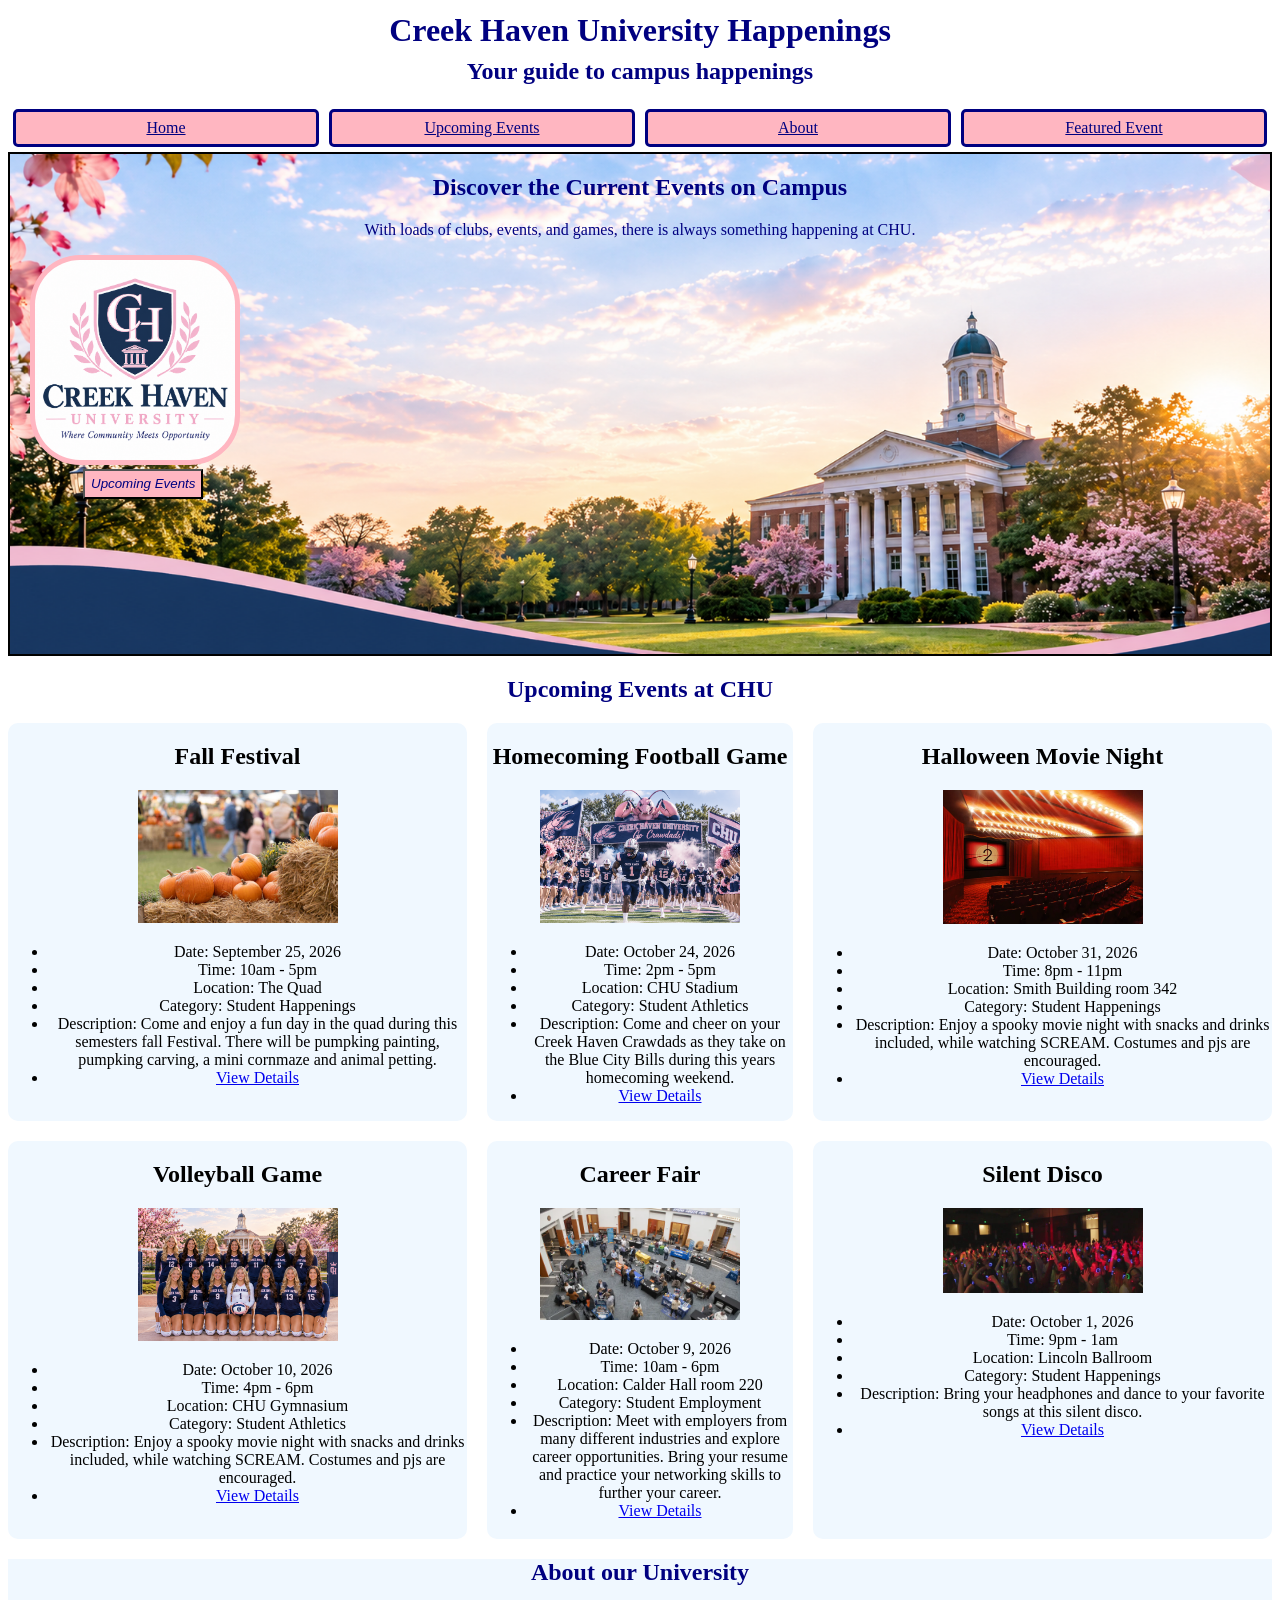
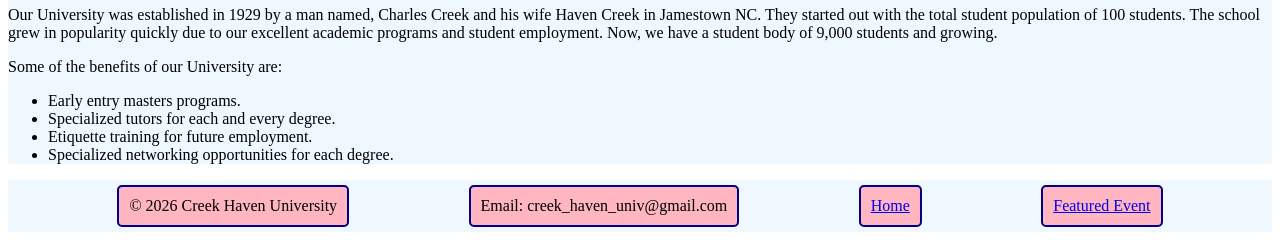
<file: index.html>
<!DOCTYPE html>
<html lang="en">

<head>
    <meta charset="UTF-8">
    <meta name="viewport" content="width=device-width, initial-scale=1.0">
    <title>Creek Haven University Happenings | Featured Event</title>
    <link rel="stylesheet" href="CSS/styles.css">
    <link rel="icon" href="images/favicon.png">
</head>

<body>

    <!--Header-->
    <header id="head-grid-container">
        <h1>Creek Haven University Happenings</h1>
        <h2>Your guide to campus happenings </h2>

         <!--Navigation-->


        <nav>
            <a class="grid-item" href="index.html">Home</a>
            <a class="grid-item" href="#upcoming-events">Upcoming Events</a>
            <a class="grid-item" href="#about-section">About</a>
            <a class="grid-item" href="event.html">Featured Event</a>
        </nav>


    </header>
    <main>

        <!--Hero Section-->
        <section id="Hero">
            <h1 class="flex-item">Discover the Current Events on Campus</h1>
            <p class="flex-item">With loads of clubs, events, and games, there is always something happening at CHU.</p>
            
            <img id="pic1" src="images/Creek-Haven-Universitylogo.png" alt="Creek Haven University logo" width="200">
            <button onclick="window.location.href='#upcoming-events'">Upcoming Events</button>

        </section>

        <!--Upcoming events (use grid)-->
        <article>
            <h1 id="upcoming-events">Upcoming Events at CHU</h1>

            <!--Boxes (at least 5, 2 sizes)-->
            <div id="grid-container">

                <div class="events" >
                    <h2>Fall Festival</h2>
                    <img id="fall-festival" src="images/fall-festival.jpg" alt="Fall Festival gotten from iStock" width="200">
                    <ul>
                        <li>Date: September 25, 2026</li>
                        <li>Time: 10am - 5pm </li>
                        <li>Location: The Quad</li>
                        <li>Category: Student Happenings</li>
                        <li>
                            Description: Come and enjoy a fun day in the quad during this semesters fall Festival. 
                            There will be pumpking painting, pumpking carving, a mini cornmaze and animal petting. 
                        </li>
                        <li><a href="event.html">View Details</a></li>
                    </ul>
                </div> <!--end of event 1-->

                <div class="events">

                    <h2>Homecoming Football Game</h2>
                    <img id="Homecoming" src="images/homecoming-game.png" alt="Homecoming game pic" width="200">
                    <ul>
                        <li>Date: October 24, 2026</li>
                        <li>Time: 2pm - 5pm </li>
                        <li>Location: CHU Stadium</li>
                        <li>Category: Student Athletics</li>
                        <li>
                            Description: Come and cheer on your Creek Haven Crawdads 
                            as they take on the Blue City Bills during this years homecoming weekend. 
                        </li>
                        <li><a href="event.html">View Details</a></li>
                    </ul>


                </div> <!--end of event 2-->

                <div class="events" >

                    <h2>Halloween Movie Night</h2>
                    <img id="Halloween-movie" src="images/Roxy-Cinema-Tribeca1.webp" alt="movie theater from Roxy Roxy-Cinema-Tribeca1" width="200">
                    <ul>
                        <li>Date: October 31, 2026</li>
                        <li>Time: 8pm - 11pm </li>
                        <li>Location: Smith Building room 342</li>
                        <li>Category: Student Happenings</li>
                        <li>
                            Description: Enjoy a spooky movie night with snacks and drinks included, 
                            while watching SCREAM. Costumes and pjs are encouraged. 
                        </li>
                        <li><a href="event.html">View Details</a></li>
                    </ul>

                </div>  <!--end of event 3-->

                <div class="events" >

                    <h2>Volleyball Game</h2>
                    <img id="Volleyball" src="images/volleyball-team.png" alt="CHU Volleyball Team" width="200">
                    <ul>
                        <li>Date: October 10, 2026</li>
                        <li>Time: 4pm - 6pm </li>
                        <li>Location: CHU Gymnasium</li>
                        <li>Category: Student Athletics</li>
                        <li>
                            Description: Enjoy a spooky movie night with snacks and drinks included, 
                            while watching SCREAM. Costumes and pjs are encouraged. 
                        </li>
                        <li><a href="event.html">View Details</a></li>
                    </ul>


                </div> <!--end of event 4-->

                <div class="events" >

                    <h2>Career Fair</h2>
                    <img id="Career" src="images/Shorelight_Career_Fair_Explainer.webp" alt="Career Fair from Explainer" width="200">
                    <ul>
                        <li>Date: October 9, 2026</li>
                        <li>Time: 10am - 6pm </li>
                        <li>Location: Calder Hall room 220</li>
                        <li>Category: Student Employment</li>
                        <li>
                            Description: Meet with employers from many different industries and explore career opportunities.
                            Bring your resume and practice your networking skills to further your career. 
                        </li>
                        <li><a href="event.html">View Details</a></li>
                    </ul>


                </div> <!--end of event 5-->

                <div class="events">
                    <h2>Silent Disco</h2>
                    <img id="Disco" src="images/silent-events-video-compressed.jpg" alt="Silent Dsico by Silent Events" width="200">
                    <ul>
                        <li>Date: October 1, 2026</li>
                        <li>Time: 9pm - 1am </li>
                        <li>Location: Lincoln Ballroom</li>
                        <li>Category: Student Happenings</li>
                        <li>
                            Description: Bring your headphones and dance to your favorite songs at this silent disco. 
                        </li>
                        <li><a href="event.html">View Details</a></li>
                    </ul>



                </div>


            </div>

        </article>

        <article>

            <div id="About">
                <h1 id="about-section">About our University</h1>
                <p>
                    Our University was established in 1929 by a man named, Charles Creek and his wife Haven Creek in Jamestown NC.
                    They started out with the total student population of 100 students. The school grew in popularity
                    quickly due to our excellent academic programs and student employment. Now, we have a student body of 9,000 students
                    and growing. 
                </p>
                <p class>Some of the benefits of our University are:</p>
                <ul>
                    <li>Early entry masters programs.</li>
                    <li>Specialized tutors for each and every degree.</li>
                    <li>Etiquette training for future employment.</li>
                    <li>Specialized networking opportunities for each degree.</li>
                </ul>

            </div> <!--end of About-->

        </article>

    </main>

    <footer>
        <div id="foot">
        <p class="foot-item">&copy; 2026 Creek Haven University</p>
        <p class="foot-item">Email: creek_haven_univ@gmail.com</p>
        <p class="foot-item"><a href="index.html">Home</a></p>
        <p class="foot-item"><a href="event.html">Featured Event</a></p>
        </div>
    </footer>

</body>

</html>
</file>
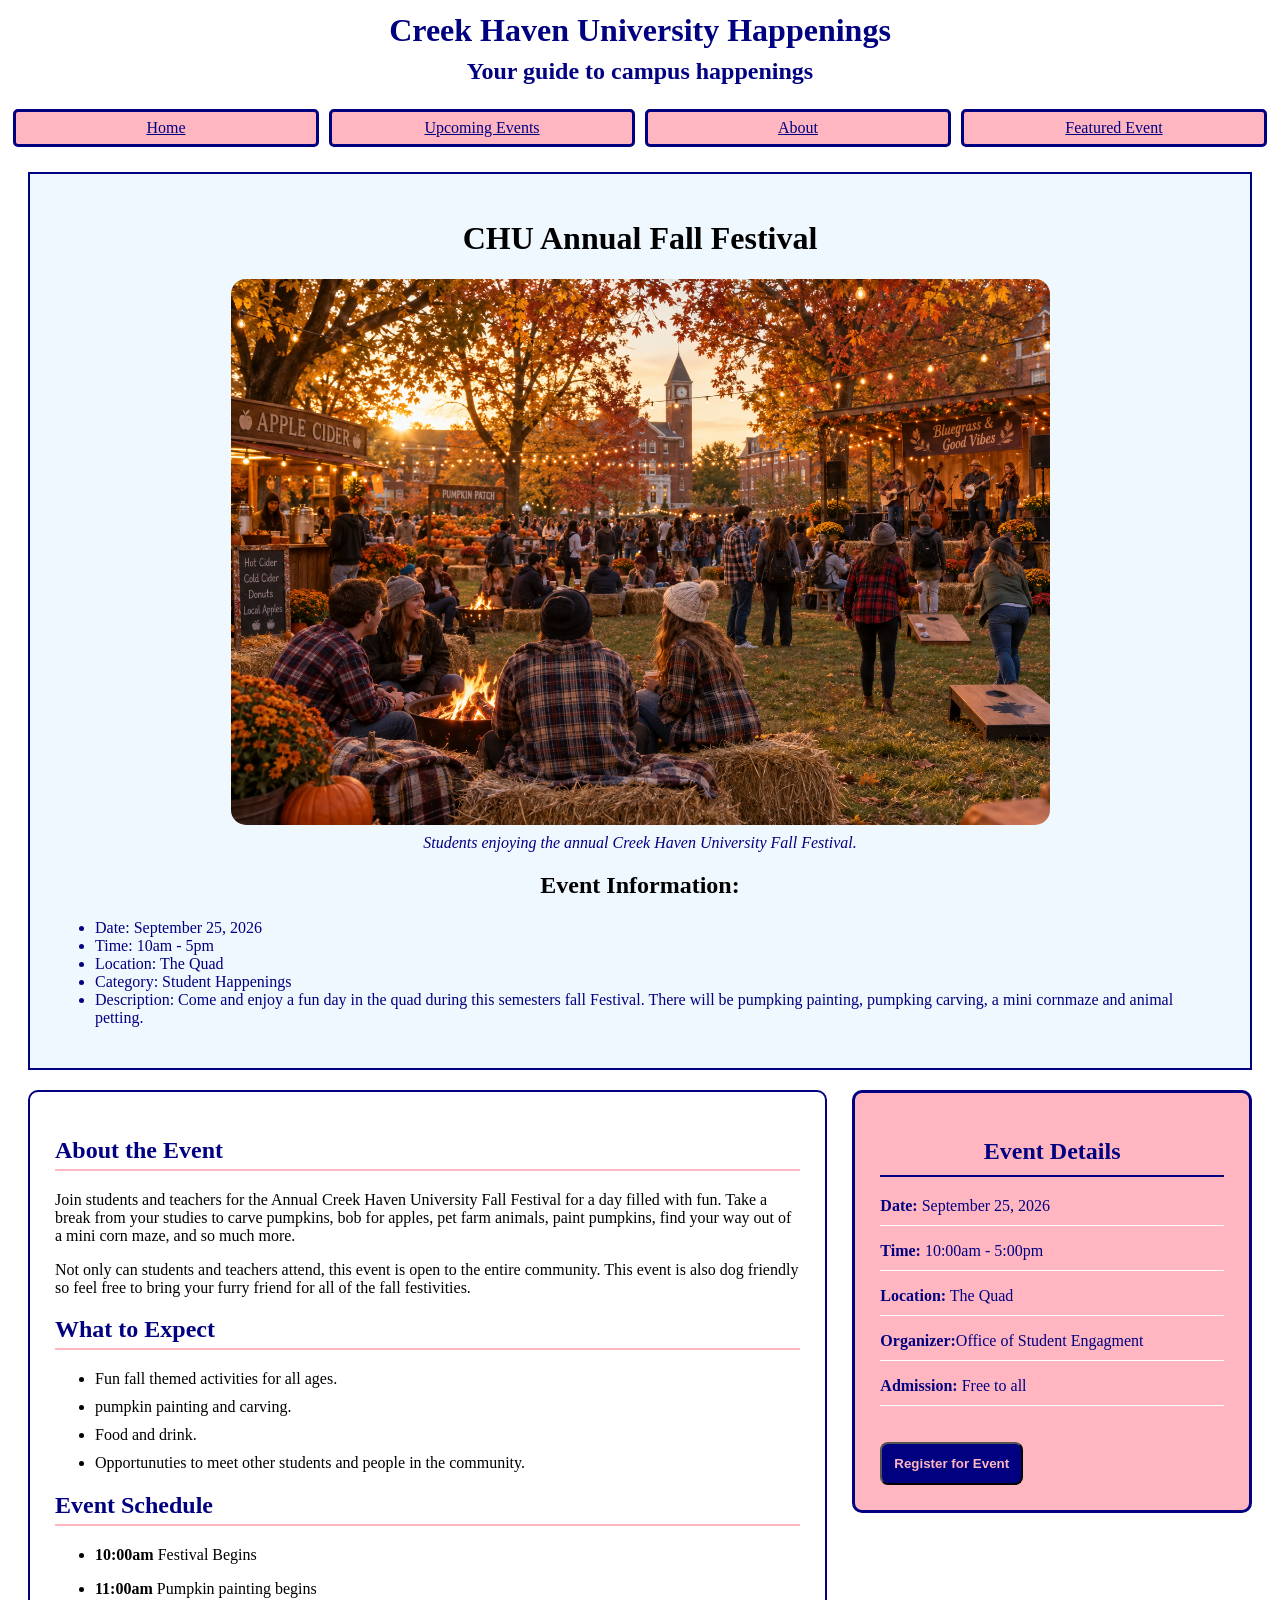
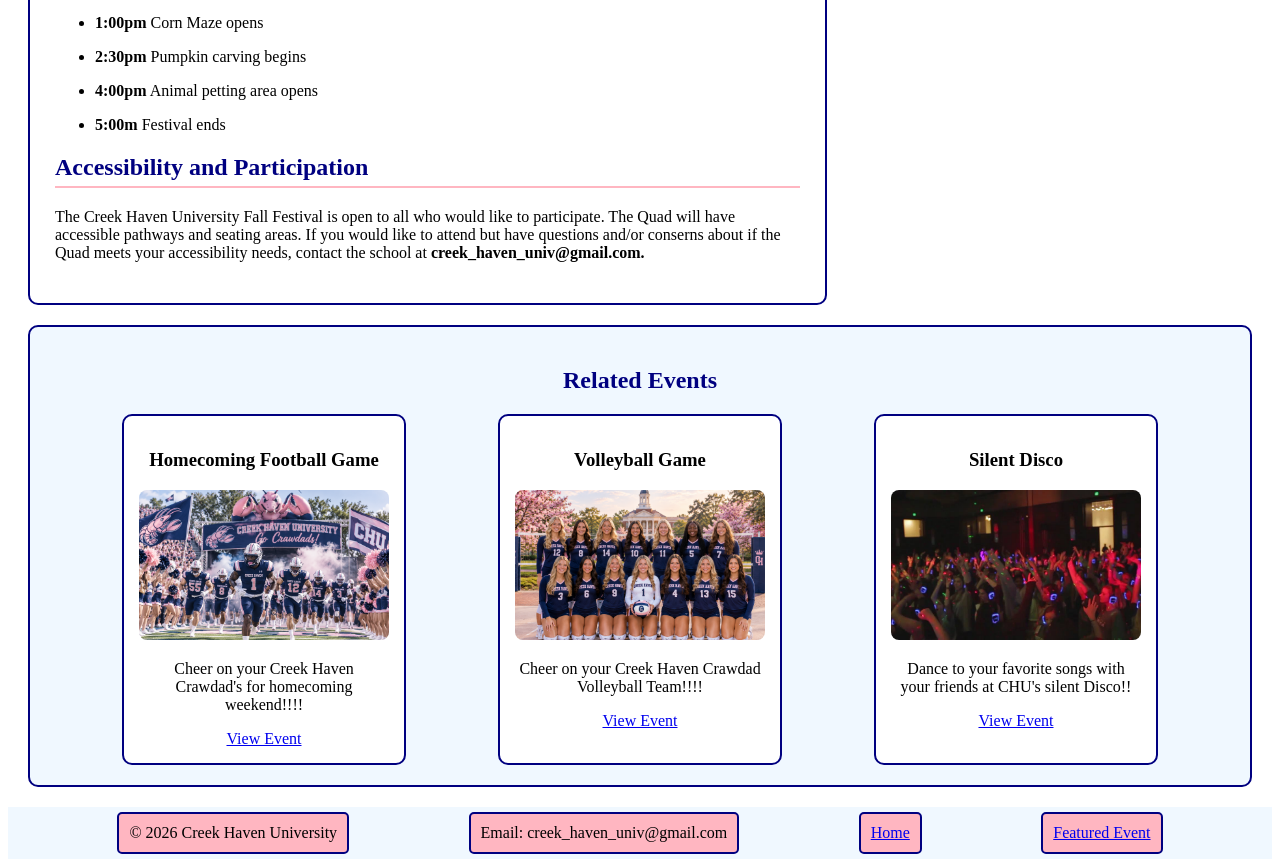
<file: event.html>
<!DOCTYPE html>
<html lang="en">

<head>
    <meta charset="UTF-8">
    <meta name="viewport" content="width=device-width, initial-scale=1.0">
    <title>Creek Haven University Happenings | Featured Event</title>
    <link rel="stylesheet" href="CSS/styles.css">
    <link rel="icon" href="images/favicon.png">
</head>

<body>
    <!--Header-->
    <header id="head-grid-container">
        <h1>Creek Haven University Happenings</h1>
         <!--<img id="pic" src="images/Creek-Haven-University logo.png" alt="Creek Haven University logo" width="400px"> -->
        <h2>Your guide to campus happenings </h2>

         <!--Navigation-->


        <nav>
            <a class="grid-item" href="index.html">Home</a>
            <a class="grid-item" href="index.html#upcoming-events">Upcoming Events</a>
            <a class="grid-item" href="index.html#about-section">About</a>
            <a class="grid-item" href="event.html">Featured Event</a>
        </nav>


    </header>

    <!--Main-->
    <main>

        <!--Event Introduction-->
        <div class="event-introduction">

            <h1> CHU Annual Fall Festival</h1>

            <img src="images/fall-festival-event.png" alt="Fall Festival">
            <figcaption>Students enjoying the annual Creek Haven University Fall Festival.</figcaption>

            <h2>Event Information:</h2>
            <ul>
                <li>Date: September 25, 2026</li>
                <li>Time: 10am - 5pm</li>
                <li>Location: The Quad</li>
                <li>Category: Student Happenings</li>
                <li>Description: Come and enjoy a fun day in the quad during this semesters fall Festival. There will be pumpking painting, pumpking carving, a mini cornmaze and animal petting.</li>
            </ul>

        </div>

        <!--main content and sidebar -->
        <div id="event-layout">

            <div id="main-event">
                <h2>About the Event</h2>
                <!--Description-->
                <p>
                    Join students and teachers for the Annual Creek Haven University Fall Festival for a day filled with fun. 
                    Take a break from your studies to carve pumpkins, bob for apples, pet farm animals, paint pumpkins, find your way out of a mini corn maze,
                    and so much more. 
                </p>
                <p>
                    Not only can students and teachers attend, this event is open to the entire community. 
                    This event is also dog friendly so feel free to bring your furry friend for all of the fall festivities.
                </p>

                <!--attendee expectations-->
                <h2>What to Expect</h2>

                <ul>
                    <li>Fun fall themed activities for all ages.</li>
                    <li>pumpkin painting and carving.</li>
                    <li>Food and drink.</li>
                    <li>Opportunuties to meet other students and people in the community.</li>
                </ul>

                <!--schedule-->
                <h2>Event Schedule</h2>

                <ul>
                    <li>
                        <strong>10:00am</strong> Festival Begins
                    </li>
                </ul>

                <ul>
                    <li>
                        <strong>11:00am</strong> Pumpkin painting begins
                    </li>
                </ul>

                <ul>
                    <li>
                        <strong>1:00pm</strong> Corn Maze opens
                    </li>
                </ul>

                <ul>
                    <li>
                        <strong>2:30pm</strong> Pumpkin carving begins
                    </li>
                </ul>

                <ul>
                    <li>
                        <strong>4:00pm</strong> Animal petting area opens
                    </li>
                </ul>

                <ul>
                    <li>
                        <strong>5:00m</strong> Festival ends
                    </li>
                </ul>


                <!--Accessibility-->
                <h2>Accessibility and Participation</h2>

                <p>The Creek Haven University Fall Festival is open to all who would like to participate. 
                    The Quad will have accessible pathways and seating areas. If you would like to attend but have questions and/or conserns 
                    about if the Quad meets your accessibility needs, contact the school at <strong>creek_haven_univ@gmail.com.</strong>
                </p>

            </div>

            <!--sidebar-->
            <aside id="event-sidebar">

                <h2>Event Details</h2>

                <p><strong>Date:</strong> September 25, 2026</p>
                <p><strong>Time:</strong> 10:00am - 5:00pm</p>
                <p><strong>Location:</strong> The Quad</p>
                <p><strong>Organizer:</strong>Office of Student Engagment</p>
                <p><strong>Admission:</strong> Free to all</p>
                <button type="button">Register for Event</button>

            </aside>

        </div>


        <!--Related events-->
        <div id="related-section">
            <h2>Related Events</h2>

            <!--flexbox-->

            <div id="related-events">


                <article class="related-event-card">
                    <h3>Homecoming Football Game</h3>
                    <img src="images/homecoming-game.png" alt="CHU homecoming Football Game">
                    <p>Cheer on your Creek Haven Crawdad's for homecoming weekend!!!!</p>
                    <a href="index.html#upcoming-events">View Event</a>
                </article>

                <article class="related-event-card">
                    <h3>Volleyball Game</h3>
                    <img src="images/volleyball-team.png" alt="CHU Volleyball Team">
                    <p>Cheer on your Creek Haven Crawdad Volleyball Team!!!!</p>
                    <a href="index.html#upcoming-events">View Event</a>
                </article>

                <article class="related-event-card">
                    <h3>Silent Disco</h3>
                    <img src="images/silent-events-video-compressed.jpg" alt="Silent Disco">
                    <p>Dance to your favorite songs with your friends at CHU's silent Disco!!</p>
                    <a href="index.html#upcoming-events">View Event</a>
                </article>

            </div>

        </div>

    </main>

     <footer>
        <div id="foot">
        <p class="foot-item">&copy; 2026 Creek Haven University</p>
        <p class="foot-item">Email: creek_haven_univ@gmail.com</p>
        <p class="foot-item"><a href="index.html">Home</a></p>
        <p class="foot-item"><a href="event.html">Featured Event</a></p>
        </div>
    </footer>

</body>

</html>
</file>
<file: CSS/styles.css>
/*index.html*/
#head-grid-container {
    display: grid;
    align-content: center;
    justify-content: space-evenly;
    grid-template-columns: 4fr;
    grid-template-rows: 2fr 2fr 2fr;
}

#head-grid-container h1{
    text-align: center;
    margin: 4px;
    color: navy ;
}

#head-grid-container h2{
    text-align: center;
    color: navy;
    margin: 2px;

}

.grid-item{
    border: 3px solid navy;
    margin: 5px;
    padding: 7px;
    gap: 2px;
    color: navy;
    background-color: lightpink;
    border-radius: 5px;
    grid-template-columns: 2fr;
}

nav{
    display:grid;
    grid-template-columns: 1fr 1fr 1fr 1fr;
    text-align: center;

}

section{
    border: 2px solid black;
    background-image: url(../images/longer-hero-background.png);
    background-size: cover;
    background-repeat: no-repeat;
    height: 500px;
}

section .flex-item{
    color:navy;
    text-align: center;
}


section #pic1{
    border-radius: 50px;
    background-color: lightpink;
    padding: 5px;
    margin-left: 20px;
}


section button{
    background-color: lightpink;
    font-style: italic;
    block-size: 30px;
    color: navy;
    display: block;
    margin-left: 73px;
}


@media screen and (width >= 600px) {
    section{
    background-size: 1500px;
    background-position: center;
    background: border 4px ;
    }
}

#grid-container{
    display: grid;
    grid-template-columns: 3fr 2fr 3fr;
    grid-template-rows: 1fr 1fr;
    gap: 20px;
    justify-content: center;
}

#grid-container .events{
    text-align: center;
    background-color: aliceblue;
    border-radius: 10px;
}



article h1{
    color:navy;
    text-align: center;
}


#About{
    background-color: aliceblue;
}

footer{
    background-color: aliceblue;
}

footer #foot{
    display:flex;
    justify-content: space-evenly;
    gap: 5px;
    flex-wrap: nowrap;
}

footer .foot-item{
    background-color: lightpink;
    border: 2px solid navy;
    padding: 10px;
    margin: 5px;
    text-align: center;
    border-radius: 5px;
}




/*event.html*/

.event-introduction{
    background-color: aliceblue;
    border: 2px solid navy;
    padding: 25px;
    margin: 20px;
    text-align: center;
}

.event-introduction h1 h2{
    color:navy;
    font-size: 35px;
}

.event-introduction figure{
    margin: 20px;
}

.event-introduction img{
    width: 70%;
    max-width: 700%;
    border-radius: 15px;
}

.event-introduction figcaption{
    color: navy;
    font-style: italic;
    margin-top: 5px;
}

.event-introduction ul{
    text-align: left;
    color: navy;
}

#event-layout{
    display: grid;
    grid-template-columns: 2fr 1fr;
    gap: 25px;
    margin: 20px;
}

#main-event{
    background-color: white;
    border: 2px solid navy;
    padding: 25px;
    border-radius: 10px;
}

#main-event h2{
    color: navy;
    border-bottom: 2px solid lightpink;
    padding-bottom: 5px;
}

#main-event li{
    margin-bottom: 10px;
}

#event-sidebar{
    background-color: lightpink;
    border: 3px solid navy;
    padding: 25px;
    border-radius: 10px;
    height: fit-content;
}

#event-sidebar h2{
    color:navy;
    text-align: center;
    border-bottom: 2px solid navy;
    padding-bottom: 10px;
}

#event-sidebar p{
    color:navy;
    padding-bottom: 10px;
    border-bottom: 1px solid white;
}

#event-sidebar button{
    background-color: navy;
    color:lightpink;
    text-align: center;
    padding:12px;
    margin-top: 20px;
    border-radius: 8px;
    font-weight: bold;
}

#related-section{
    margin: 20px;
    padding: 20px;
    background-color: aliceblue;
    border: 2px solid navy;
    border-radius: 10px;
}

#related-section h2{
    color:navy;
    text-align: center;
}

#related-events{
    display:flex;
    justify-content: space-evenly;
    align-items: stretch;
    gap: 20px;
    flex-wrap: wrap;
}


.related-event-card{
    background-color: white;
    border: 2px solid navy;
    border-radius: 10px;
    padding: 15px;
    width: 250px;
    text-align: center;
}

.related-event-card img{
    width: 100%;
    height:150px;
    object-fit: cover;
    border-radius: 8px;
}


@media screen and (max-width: 900px) {
    #event-layout{
        grid-template-columns: 1fr;
    }
    
}
</file>
